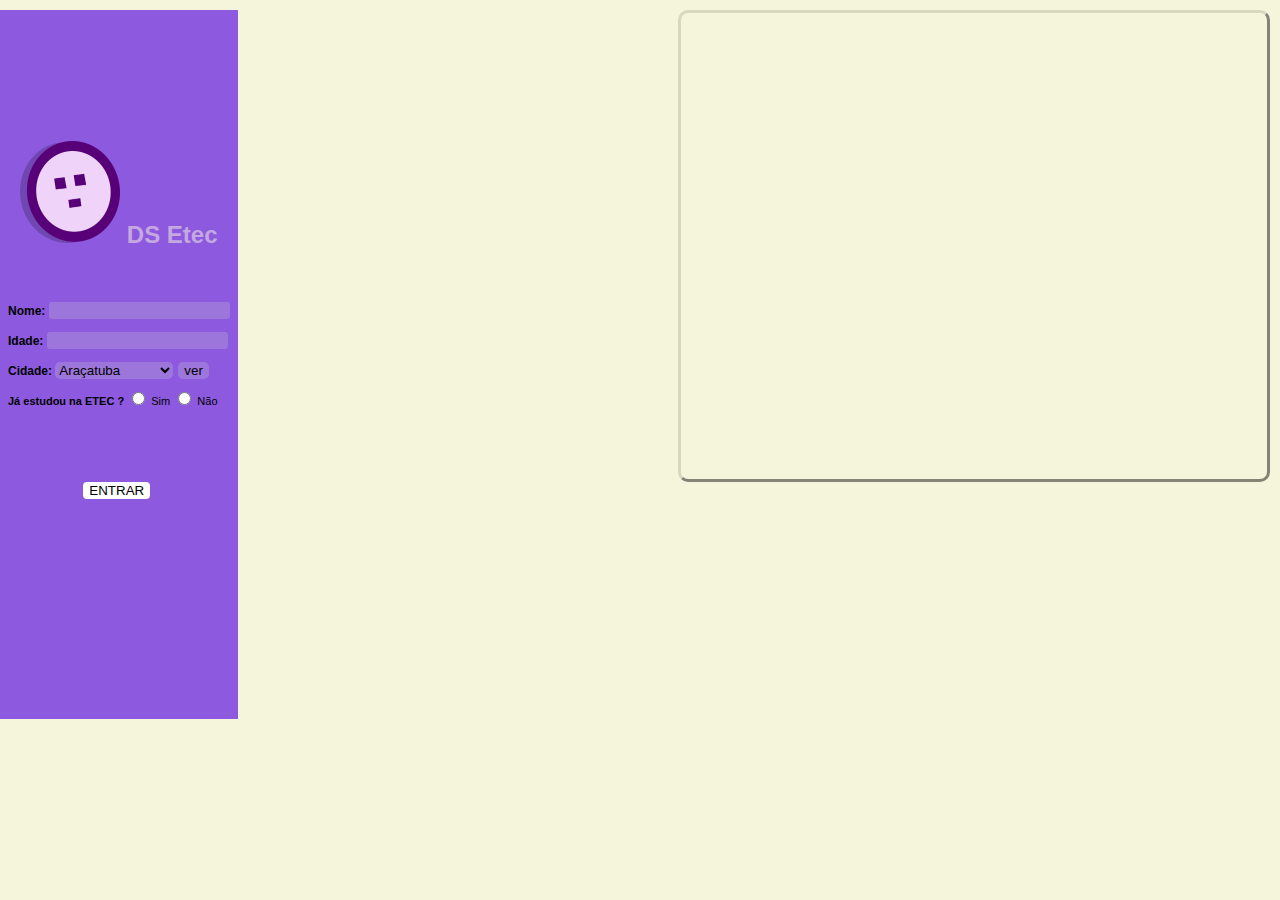
<file: index.html>
<!DOCTYPE html>
<html lang="pt-br">
  <head>
    <link rel="icon" href="stlAplication/circle.png">
    <meta charset="UTF-8">
    <title>Login Form</title>
    <script src="dados/saveFiles.js"></script>
  </head>
  <link rel="stylesheet" type="text/css" href="stlAplication/estilo.css" media="screen" />
  <body>
  <div id="loginUser">
      <h1><img src="stlAplication/circle.png"> DS Etec</h1>
        <br>
        <form id="cadUser">
                <b>Nome:</b>
                  <input  type="text" id="nameUser" required ><br>
                <b>Idade:</b>
                  <input type="text" id="age"><br>
                <b>Cidade:</b>
                

                  <select name="selecCidade" class="opn">
                    
                    <option value="">Araçatuba</option> <!--Atribuir SELETED em uma das opções torna um padrão aparecendo sempre como primeira -->
                    <option value="">Birigui</option>
                    <option>Guararapes</option>
                    <option>Penapolis</option>
                    <option>Lins</option>
                    <option>S.J do Rio Preto</option>
                    <option>Tupã</option>
                    <option>Fernandopolis</option>
                    <option>Jales</option>
                  </select><button class="bntMap" onclick="selectMap()">ver</button> <br>   
                  <label class="bntradio">
                      <b>Já estudou na ETEC ?</b>
                        <input id="opnRadio" class="bntradio" type="radio" name="webmaster" value="sim"/> Sim
                        <input id="opnRadio" class="bntradio" type="radio" name="webmaster" value="nao"/> Não<br />
                  </label>    
                    <br>
                    <br>
                <span class="textconfig">
                    <a href="painel.html"><button type="submit" class="bnt-enter" onclick="saveForm(); return false">ENTRAR</button></a>
                </span> 
        </form> 
  </div>
    <div id="infoUser"></div>
  <div id="map">
          <iframe src="https://www.google.com/maps/embed?pb=!1m18!1m12!1m3!1d3720.2652525702474!2d-50.452932425434284!3d-21.181619278500282!2m3!1f0!2f0!3f0!3m2!1i1024!2i768!4f13.1!3m3!1m2!1s0x9496441520689f87%3A0xd8029166ba1e8e36!2sEtec%20de%20Ara%C3%A7atuba!5e0!3m2!1spt-BR!2sbr!4v1692714586899!5m2!1spt-BR!2sbr" width="600" height="450" style="border:0;" allowfullscreen="" loading="lazy" referrerpolicy="no-referrer-when-downgrade"></iframe>
  </div>
        
    
  </body>
</file>
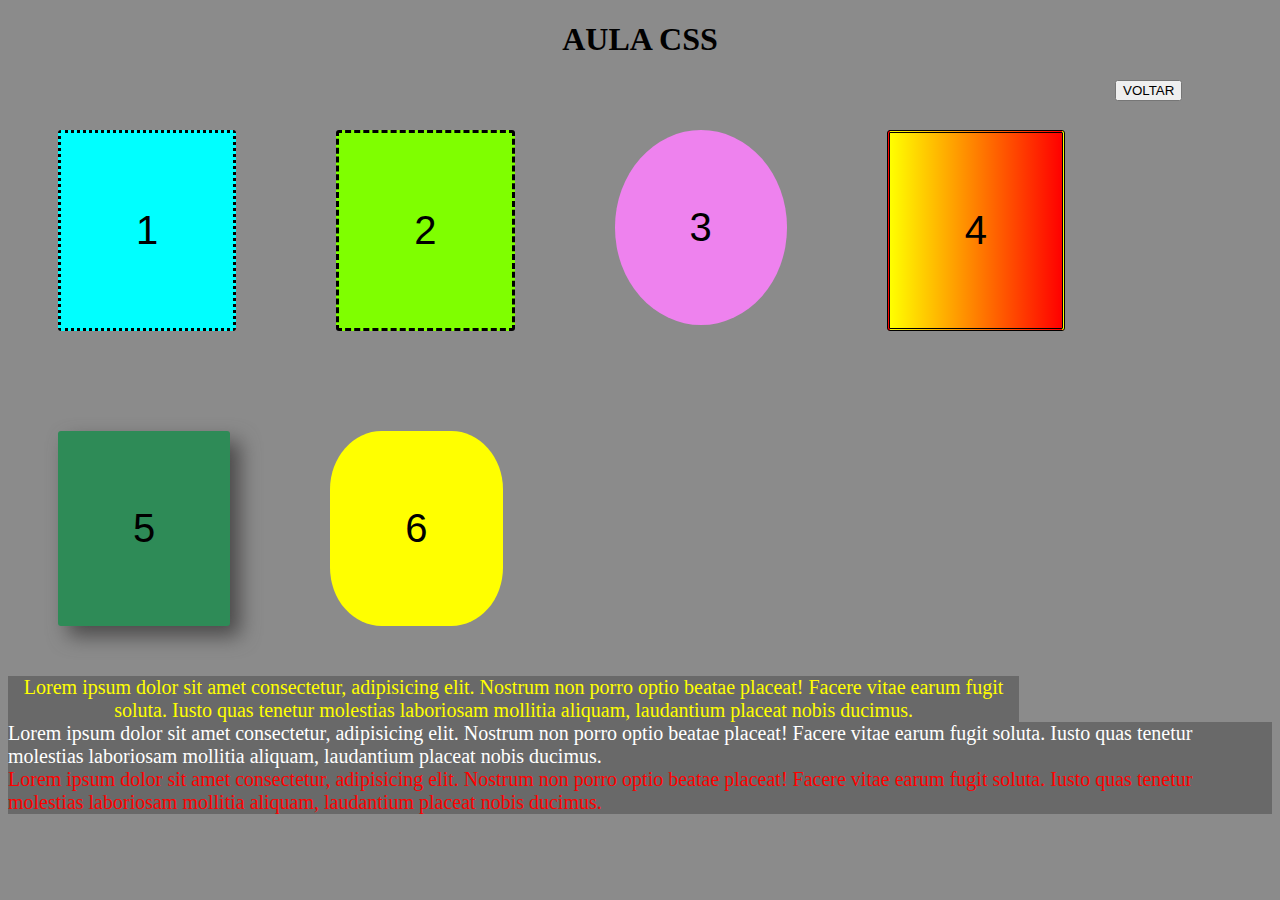
<file: aulacss.html>
<!DOCTYPE html>
<html lang="en">
<head>
    <link rel="icon" href="stlAplication/circle.png">
    <meta charset="UTF-8">
    <title>aula class</title>
</head>
<link rel="stylesheet" type="text/css" href="stlAplication//aulacss.css" media="screen" />
<body>
    <h1>AULA CSS</h1>
<DIV class="cores" id="cor1">1</DIV>
<div class="cores" id="cor2">2</div>
   <div class="cores" id="cor3">3</div>
   <div class="cores" id="cor4">4</div>
   <div class="cores" id="cor5">5</div>
   <div class="cores" id="cor6">6</div> 

   <div id="texto1">
    Lorem ipsum dolor sit amet consectetur, adipisicing elit. Nostrum non porro optio beatae placeat! Facere vitae earum fugit soluta. Iusto quas tenetur molestias laboriosam mollitia aliquam, laudantium placeat nobis ducimus.

   </div>
   <div id="texto2">
    Lorem ipsum dolor sit amet consectetur, adipisicing elit. Nostrum non porro optio beatae placeat! Facere vitae earum fugit soluta. Iusto quas tenetur molestias laboriosam mollitia aliquam, laudantium placeat nobis ducimus.

   </div>
   <div id="texto3">
    Lorem ipsum dolor sit amet consectetur, adipisicing elit. Nostrum non porro optio beatae placeat! Facere vitae earum fugit soluta. Iusto quas tenetur molestias laboriosam mollitia aliquam, laudantium placeat nobis ducimus.

   </div>
   <a href="painel.html"><button class="btnCSS">VOLTAR</button></a>

</body>
</html>
</file>
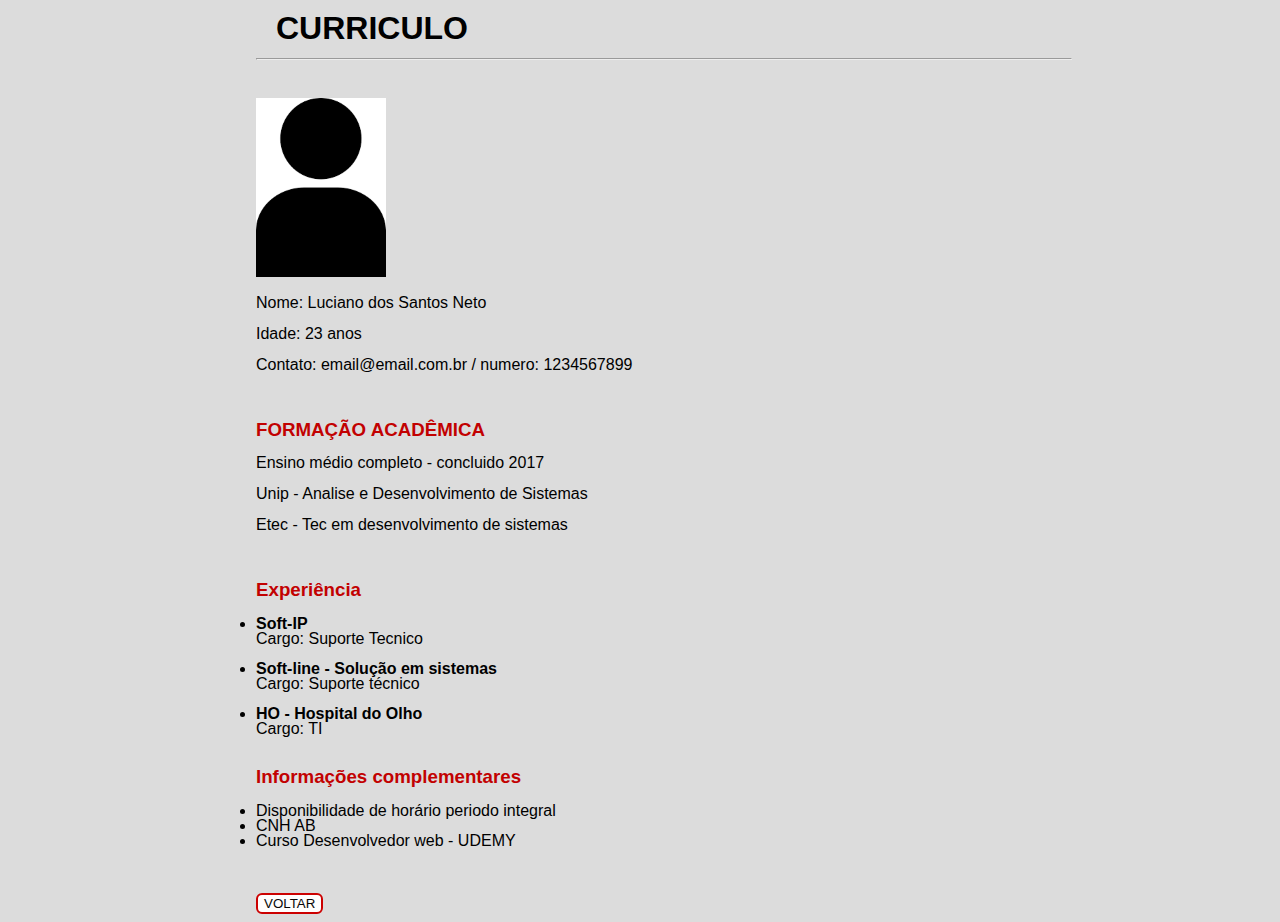
<file: curriculo.html>
<!DOCTYPE html>
<html lang="en">
<head>
    <link rel="icon" href="circle.png">
    <meta charset="UTF-8">
    <meta name="viewport" content="width=device-width, initial-scale=1.0">
    <title>CURRICULO</title>
</head>
<link rel="stylesheet" type="text/css" href="stlAplication/sltFormattext.css" media="screen" />

<body>
    <h1 class="curriculum">CURRICULO</h1>
    <hr>
    <br>
    <br>
    <div>
        <img src="stlAplication/icon.png" alt="Foto do  candidato">
        <p>Nome: Luciano dos Santos Neto </p>
        <p>Idade: 23 anos</p>
        <p>Contato: email@email.com.br / numero: 1234567899</p>
    </div><br>
    <div>
        <h3 class="form-acad">FORMAÇÃO ACADÊMICA</h3>

        <p>Ensino médio completo - concluido 2017</p>
        <p>Unip - Analise e Desenvolvimento de Sistemas</p>
        <p>Etec - Tec em desenvolvimento de sistemas</p>
    </div><br>
    <div>
        <h3 class="exp">Experiência</h3>
        <li><b>Soft-IP</b> <br> Cargo: Suporte Tecnico</li><br>
        <li><b>Soft-line - Solução em sistemas</b><br> Cargo: Suporte técnico</li><br>
        <li><b>HO - Hospital do Olho </b><br> Cargo: TI</li>
    </div><br>
    <div class="info-comp">
        <h3>Informações complementares</h3>
        <li>Disponibilidade de horário periodo integral</li>
        <li>CNH AB</li>
        <li>Curso Desenvolvedor web - UDEMY</li>
    </div><br><br><br>



    <a href="painel.html"><button class="btn_voltar">VOLTAR</button></a>
</body>
</html>
</file>
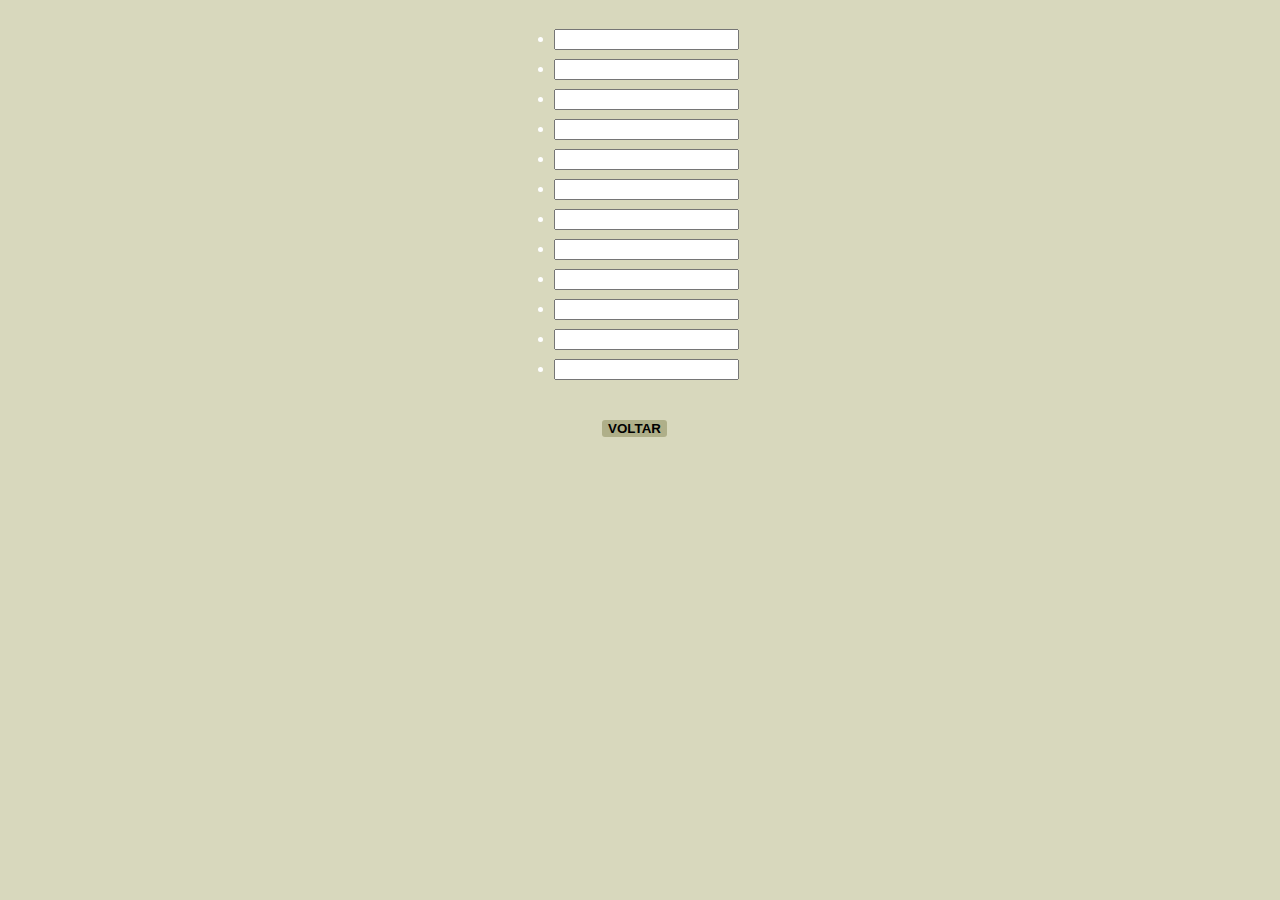
<file: listaNOrdenada.html>
<!DOCTYPE html>
<html lang="en">
<head>
    <link rel="icon" href="circle.png">
    <meta charset="UTF-8">
    <meta http-equiv="X-UA-Compatible" content="IE=edge">
    <meta name="viewport" content="width=device-width, initial-scale=1.0">
    <title>Lista não ordenada</title>
</head>
<link rel="stylesheet" type="text/css" href="listaNordenada.css" media="screen" />
<body>
    <div class="all">
    
    <ul>
        <li><input type="text"></li>
        <li><input type="text"></li>
        <li><input type="text"></li>
        <li><input type="text"></li>
        <li><input type="text"></li>
        <li><input type="text"></li>
        <li><input type="text"></li>
        <li><input type="text"></li>
        <li><input type="text"></li>
        <li><input type="text"></li>
        <li><input type="text"></li>
        <li><input type="text"></li>
    </ul>
    </div>
    <a href="painel.html"><button class="back_button"><b>VOLTAR</b></button></a>

</body>
</html>
</file>
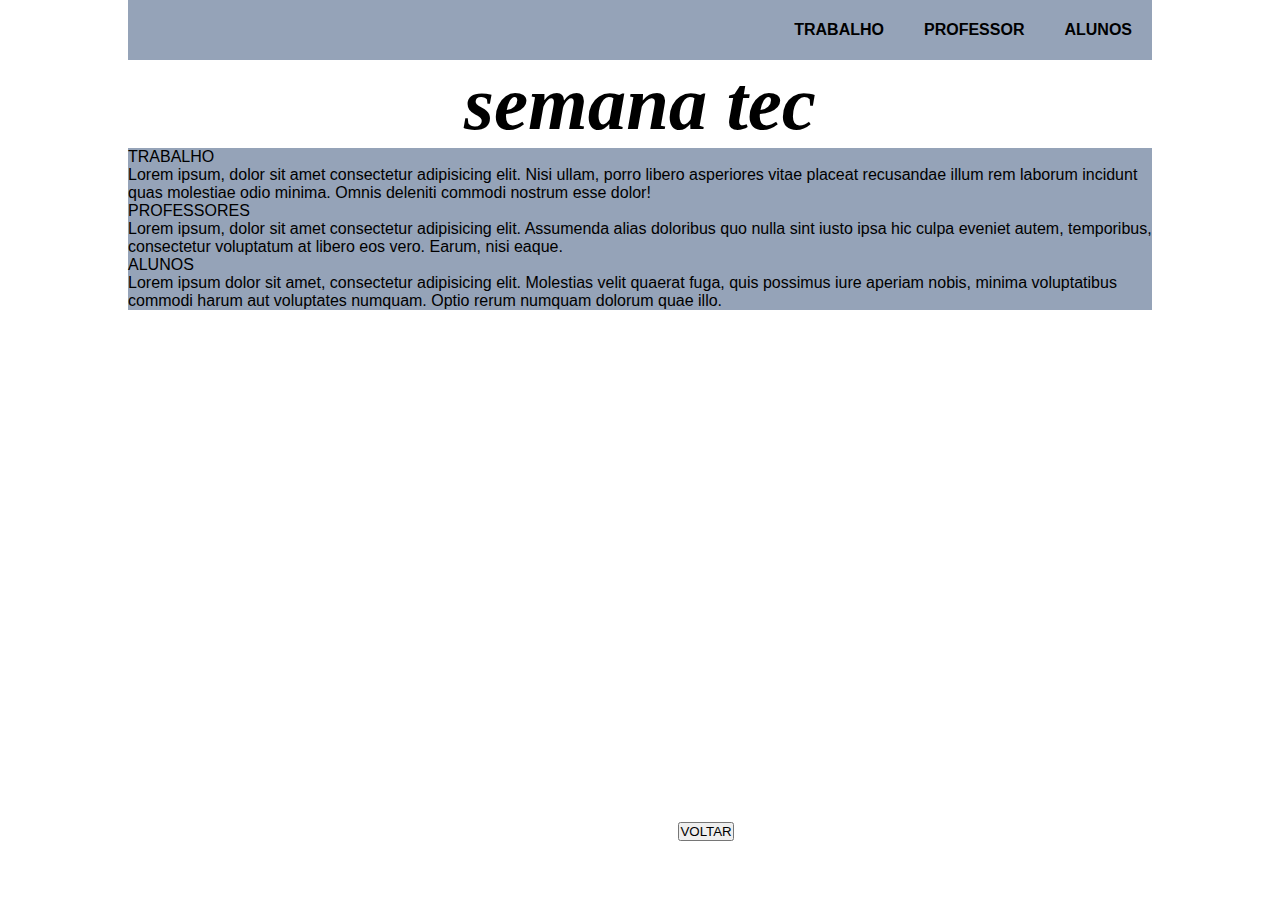
<file: navBar.html>
<!DOCTYPE html>
<html lang="en">
<head>
    <meta charset="UTF-8">
    <meta name="viewport" content="width=device-width, initial-scale=1.0">
    <title>barra de navegação</title>
    <link rel="stylesheet" type="text/css" href="stlAplication//navbar.css" media="screen" />

</head>
<body>

    <div class="container">
        <div class="menu">
            <ul>
                <li>TRABALHO</li>
                <li>PROFESSOR</li>
                <li>ALUNOS</li>
            </ul>
        </div>
    </div>

    <div class="fluid">
        <div class="destaque">
            <h1>semana tec</h1>
        </div>
    </div>

    <div class="container">
        <div class="row">
            <div class="col">
                <div class="trabalho">TRABALHO</div>
                Lorem ipsum, dolor sit amet consectetur adipisicing elit. Nisi ullam, porro libero asperiores vitae placeat recusandae illum rem laborum incidunt quas molestiae odio minima. Omnis deleniti commodi nostrum esse dolor!
            </div>
            
            <div class="col">
                <div class="professores">PROFESSORES</div>
                Lorem ipsum, dolor sit amet consectetur adipisicing elit. Assumenda alias doloribus quo nulla sint iusto ipsa hic culpa eveniet autem, temporibus, consectetur voluptatum at libero eos vero. Earum, nisi eaque.

            </div>
            <div class="col">
                <div class="alunos">ALUNOS</div>
                Lorem ipsum dolor sit amet, consectetur adipisicing elit. Molestias velit quaerat fuga, quis possimus iure aperiam nobis, minima voluptatibus commodi harum aut voluptates numquam. Optio rerum numquam dolorum quae illo.
            </div>
            
        </div>
    </div>
    <a href="painel.html"><button class="btn_voltar">VOLTAR</button></a>

</body>
</html>
</file>
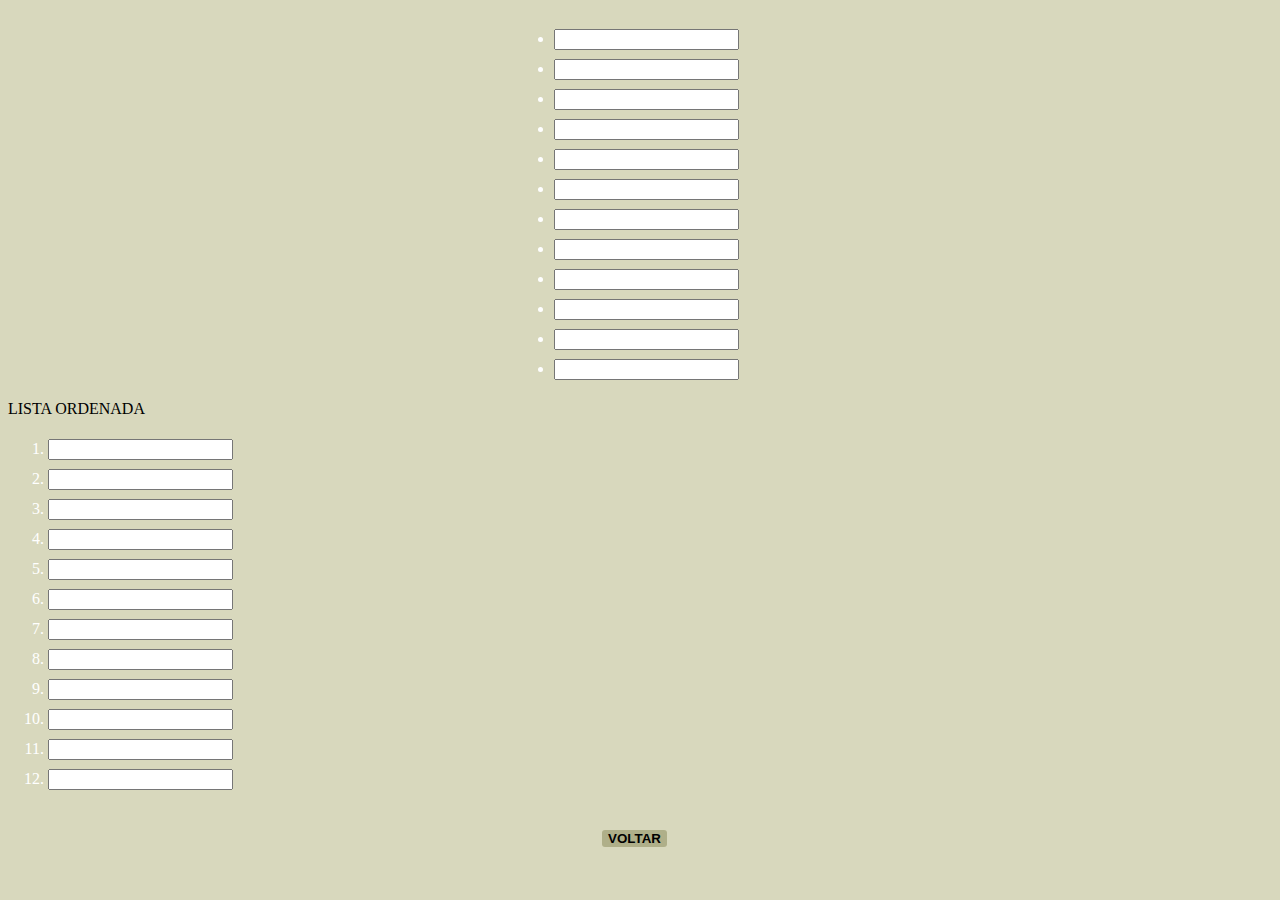
<file: tipoLista.html>
<!DOCTYPE html>
<html lang="en">
<head>
    <link rel="icon" href="circle.png">
    <meta charset="UTF-8">
    <meta http-equiv="X-UA-Compatible" content="IE=edge">
    <meta name="viewport" content="width=device-width, initial-scale=1.0">
    <title>Lista não ordenada</title>
</head>
<link rel="stylesheet" type="text/css" href="stlAplication/stlList.css" media="screen" />
<body>
<div class="all">
    
    <ul>
        <li><input type="text"></li>
        <li><input type="text"></li>
        <li><input type="text"></li>
        <li><input type="text"></li>
        <li><input type="text"></li>
        <li><input type="text"></li>
        <li><input type="text"></li>
        <li><input type="text"></li>
        <li><input type="text"></li>
        <li><input type="text"></li>
        <li><input type="text"></li>
        <li><input type="text"></li>
    </ul>
</div>
<div>
    LISTA ORDENADA
    <ol>
        <li><input type="text"></li>
        <li><input type="text"></li>
        <li><input type="text"></li>
        <li><input type="text"></li>
        <li><input type="text"></li>
        <li><input type="text"></li>
        <li><input type="text"></li>
        <li><input type="text"></li>
        <li><input type="text"></li>
        <li><input type="text"></li>
        <li><input type="text"></li>
        <li><input type="text"></li>
    </ol>

</div>
    <a href="painel.html"><button class="back_button"><b>VOLTAR</b></button></a>

</body>
</html>
</file>
<file: stlAplication/estilo.css>
body{
  margin: 0;
  padding: 0;
  box-sizing: border-box;
  background-color: beige;
  Font-family: Arial, Helvetica, sans-serif;
  }
  h1{
   color: rgb(196, 168, 223);
    text-align: center;
   font-family:'Segoe UI', Tahoma, Geneva, Verdana, sans-serif;	
  }
  .textconfig{
    margin-left: 34%;
  }

  #age{
    text-align: center; 
  }

  .bntradio{
    font-size:11px ;
  }
  .bnt-enter{
    font-family:Verdana, Geneva, Tahoma, sans-serif;
    margin-bottom: 20px;
    background-color: rgb(219, 219, 219);
    border: none;
    border-radius: 4px 4px;
    background-color: white;
  }
  .bnt-enter:hover{
    background-color:rgb(196, 195, 195) ;
    color: darkmagenta;
  }

   input{
    border-radius: 3px;
    border: NONE;
    margin-top: 5px;
    background-color: rgb(157, 118, 219) ;
    font-family: Arial, Helvetica, sans-serif;
  }
  input:focus{
    box-shadow: 0 0 0 0;
    outline: 0;
  }
  
  .opn{
    justify-content: right;
    font-family: Arial, Helvetica, sans-serif;
    border: none;
    box-shadow: 0 0 0 0;
    outline: 0;
    border-radius: 5px;
    background-color: rgb(157, 118, 219) ;

  }
  #map{
    background-color: beige ;
    border-radius: 10px;
    margin: 10px;
    padding: 6px;
    margin-left: 53%;
    background-color: beige;
    border-color: rgb(216, 216, 193);
    border-style: outset ;
  }
  .bntMap{
    margin: 5px;
    font-family: Arial, Helvetica, sans-serif;
    border: none;
    box-shadow: 0 0 0 0;
    outline: 0;
    border-radius: 5px;
    background-color: rgb(157, 118, 219);
  }

  #loginUser{
    font-size: 12px;
    float: left;
    padding: 8px;
    padding-top: 9%;
    padding-bottom: 200px;
    line-height: 30px;
    background-color: rgb(141, 89, 223) ;
   

  }
</file>
<file: stlAplication/aulacss.css>
body{
    background-color: rgb(139, 139, 139);
    
}
h1{
    text-align: CENTER;
}

.cores{
    margin: 50px;
    background-color: white;
    padding: 75px;
    float: left;
    border-radius: 3px;
    font-family: Arial, Helvetica, sans-serif;
    font-size: 40px;
}

#cor1{
    background-color: aqua;
    border-style: dotted ;
}
#cor2{
    background-color: chartreuse;
    border-style:  dashed ;
}
#cor3{
    background-color: violet;
    border-radius: 50%;
}
#cor4{
    background-color: brown;
    border-style:  double;
    background-image: linear-gradient(to left, red, yellow)
}
#cor5{
    background-color: seagreen;
    box-shadow: 10px /*esqueda*/ 10px /*baixo*/ 20px /*densidade quanto maior mais menos denso*/rgb(75, 74, 74)
}
#cor6{
    background-color: yellow;
    border-radius: 30%;
}

#cor1:hover{
    background-color: white;
    padding: 80px;
    transition: 0.2s;



}
#cor2:hover{
    background-color: white;
    padding: 80px;

}
#cor3:hover{
    background-color: white;
    padding: 80px;

}
#cor4:hover{
    background-color: white;
    padding: 80px;

}
#cor5:hover{
    background-color: white;
    padding: 80px;

}
#cor6:hover{
    background-color: white;
    padding: 80px;

}

#texto1{
    background-color: rgb(105, 105, 105);
    color: yellow;
    font-size: 20px;
    float: left;
    text-align: center;
    width: 80%;
}
#texto2{
    background-color: rgb(105, 105, 105);
    color: rgb(255, 255, 255);
    font-size: 20px;
    float: left;
}

#texto3{
    background-color: rgb(105, 105, 105);
    color: rgb(255, 0, 0);
    font-size: 20px;
    float: left;
}
</file>
<file: stlAplication/sltFormattext.css>
body{
    margin-left: 20%;
    font-family:Arial, Helvetica, sans-serif;
    line-height: 15px;
    background-color: gainsboro;

}

hr{
    margin-right: 200px;
}
h1{
    margin-left: 20px;
}

h3{
    color: rgb(194, 1, 1);
}

.btn_voltar{
    color: rgb(7, 7, 7);
    background-color: rgb(255, 254, 254);
    border-radius: 6px;
    border-style: none;
    transition: 0.3s;
    font-family:Arial, Helvetica, sans-serif;
    border: 2px solid rgb(204, 1, 1);
   
}
.btn_voltar:hover{
    transition-duration: 0.4ms;
    background-color:  rgb(204, 1, 1);
    color: white;
}
</file>
<file: listaNordenada.css>
body{
    background-color: rgb(216, 216, 189);
            
}
.all{
    display: flex;
    margin-right: 500px;
    border-radius: 4px; 
    margin-left: 40%;
}
.back_button{
    margin-top: 20px;
    margin-left: 47%;
    background-color: rgb(175, 175, 137);
    border-style: none;
    border-radius: 3px;
}
.back_button:hover{
    transition: 0.2s;
    background-color: rgb(168, 238, 87);

}
li{
    line-height: 30px;
    color: white;
}
</file>
<file: stlAplication/navbar.css>
*{
    margin: 0;
    padding: 0;
    box-sizing: border-box;
}
.container{
    background-color: rgb(149, 163, 184);
    width: 80%;
    font-family: Arial, Helvetica, sans-serif;
    margin:0 auto;
}
.menu ul {
    display: flex;
    list-style-typE:none ;
    height: 60px;
    justify-content: right;
    align-items: center;
}
.menu li{
    padding: 20px;
    font-weight: bold;
}

.menu li:hover{
    background-color:  rgb(117, 132, 155);
}

.destaque h1{
    font-family: 'Times New Roman', Times, serif;
    font-size: 6vw;
    display: flex;
    justify-content: center; /* para alinhar os elementos ao longo do eixo principal*/
    align-items: center;
    font-style: italic;

}
















button{
    margin-top: 40%;
    margin-left: 53%;
}
</file>
<file: stlAplication/stlList.css>
body{
    background-color: rgb(216, 216, 189);
            
}
.all{
    display: flex;
    margin-right: 500px;
    border-radius: 4px; 
    margin-left: 40%;
}
.back_button{
    margin-top: 20px;
    margin-left: 47%;
    background-color: rgb(175, 175, 137);
    border-style: none;
    border-radius: 3px;
}
.back_button:hover{
    transition: 0.2s;
    background-color: rgb(168, 238, 87);

}
li{
    line-height: 30px;
    color: white;
}
</file>
